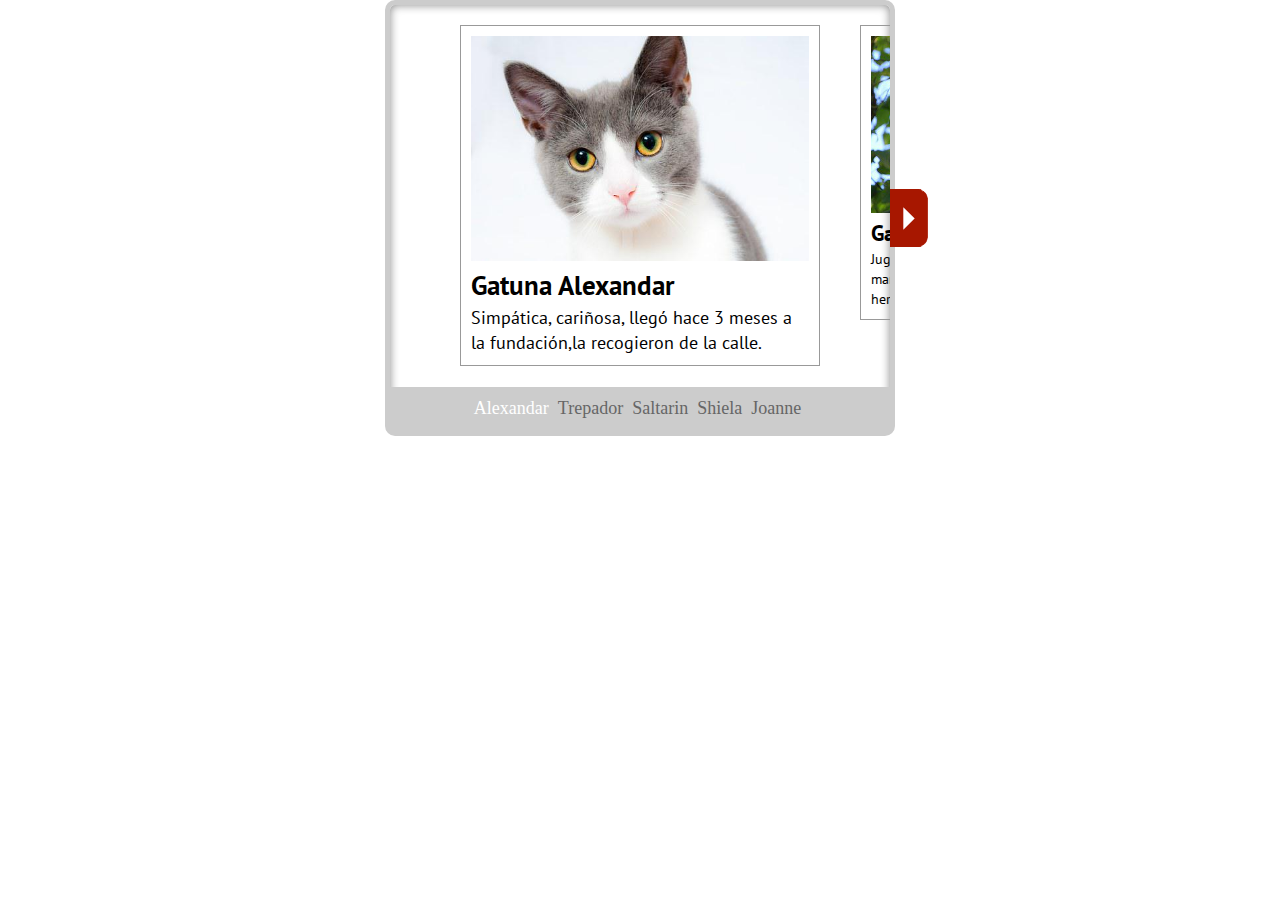
<file: movingboxes-master/index.html>
﻿<!DOCTYPE html>
<html lang="en">

<head>
	<meta charset="utf-8">
	<title>Moving Boxes</title>

	<!-- Required CSS -->
	<link href="css/movingboxes.css" rel="stylesheet">
	<!--[if lt IE 9]>
	<link href="css/movingboxes-ie.css" rel="stylesheet" media="screen">
	<![endif]-->

	<!-- Required script -->
	<script src="http://code.jquery.com/jquery-1.8.0.min.js"></script>
	<script src="js/jquery.movingboxes.js"></script>

	<!-- Demo only -->
	<link href="demo/demo.css" rel="stylesheet">
	<script src="demo/demo.js"></script>
	<style>

		#slider-two { width: 500px; }
		#slider-two > div { width: 360px; }
	</style>

</head>

<body>
		<!-- Adopción  -->
		<div id="slider-two">
			<div>
				<img src="demo/5.jpg" alt="picture">
				<h2> Gatuna <span>Alexandar</span></h2>
				<p>Simpática, cariñosa, llegó hace 3 meses a la fundación,la recogieron de la calle. </p>
			</div>

			<div>
				<img src="demo/4.jpg" alt="picture">
				<h2>Gatuno <span>Trepador</span></h2>
				<p>Jugetón, esquivo. Nacio en la fundación . Su mamá gatuna esta con él junto con sus herman@s.</p>
			</div>

			<div>
				<img src="demo/3.jpg" alt="picture">
				<h2>Gatuno <span>Saltarin</span></h2>
				<p>Es hermano de trepador, él es sociable y le gusta cazar mariposas.</p>
			</div>

			<div>
				<img src="demo/2.jpg" alt="picture">
				<h2>Gatuna <span>Shiela</span></h2>
				<p>Huraña, enigmática, tiene que tener un cuidado especial por su pelaje angora. </p>
			</div>

			<div>
				<img src="demo/1.jpg" alt="picture">
				<h2>Gatuno <span>Joanne</span></h2>
				<p>Reservado, tranquilo, esterilizado.</p>
			</div>

		</div>

	</div><!-- end adopción -->

</body>

</html>
</file>
<file: movingboxes-master/css/movingboxes.css>
/*** Overall MovingBoxes Slider ***/
.mb-wrapper {
	border: 5px solid #ccc;
	margin: 0 auto 20px;
	position: relative;
	left: 0;
	top: 0;
	border-radius: 10px;
	box-shadow: inset 0 0 10px #888;
}

/* Panel Wrapper */
.mb-slider, .mb-scroll {
	width: 100%;
	height: 100%;
	overflow: hidden;
	margin: 0 auto;
	padding: 0;
	position: relative;
	left: 0;
	top: 0;

	/***(>'-')> Control Panel Font size here <('-'<)***/
	font-size: 18px;
}

/* active slider border highlight */
.mb-active-slider {
	border-color: rgb(117, 115, 115)112, 110, 110);
}

/*** Slider panel ***/
.mb-slider .mb-panel {
	margin: 0;
	padding: 20px;
	display: block;
	cursor: pointer;
	float: left;
	list-style: none;
}

/* Cursor to arrow over current panel, pointer for all others,
change .current class name using plugin option, currentPanel : 'current' */
.mb-slider .mb-panel.current {
	cursor: auto;
}

/*** Inside the panel ***/
.mb-inside {
	padding: 10px;
	border: 1px solid #999;
}

.mb-inside * {
	max-width: 100%;
}

/*** Left & Right Navigation Arrows ***/
a.mb-scrollButtons {
	display: block;
	width: 45px;
	height: 58px;
	background: transparent url(../images/arrows.png) no-repeat;
	position: absolute;
	top: 50%;
	margin-top: -29px; /* if you change the arrow images, you may have to adjust this (1/2 height of arrow image) */
	cursor: pointer;
	text-decoration: none;
	outline: 0;
	border: 0;
}
a.mb-scrollButtons.mb-left {
	background-position: left top;
	left: -45px;
}
a.mb-scrollButtons.mb-right {
	background-position: right top;
	right: -45px;
}
a.mb-scrollButtons.mb-left:hover {
	background-position: left bottom;
}
a.mb-scrollButtons.mb-right:hover {
	background-position: right bottom;
}
a.mb-scrollButtons.disabled {
	display: none;
}

/*** Controls added below the panels ***/
.mb-controls {
	margin: 0 auto;
	text-align: center;
	background: #ccc;
	position: relative;
	z-index: 100;
}
.mb-controls a {
	color: #666;
	font: 18px/2.2 Georgia, Serif;
	display: inline-block;
	text-decoration: none;
	padding: 2px;
	margin: 0 5px 0 0;
	text-align: center;
	outline: 0;
}
.mb-controls a:hover {
	color: black;
}
.mb-controls a.current {
	color: white;
}
.mb-active-slider .mb-controls {
	background: #333;
}
</file>
<file: movingboxes-master/demo/demo.css>
/* Moving Boxes demo CSS */

@import url(http://fonts.googleapis.com/css?family=PT+Sans:400,700);

* { 
  margin: 0; 
  padding: 0; 
}

body { 
  font: 16px/1.4 'PT Sans', sans-serif;
}

.demo-title {
  text-align: center;
  color: #a71700;
  text-transform: uppercase;
  padding: 30px 0 0;
  font-size: 60px;
}

/* Navigation bar */
.main-nav { 
  display: block; 
  text-align: center; 
  border-bottom: 2px solid #a71700;
  margin: 0 0 20px 0;
  padding: 0 0 10px 0;
}

.main-nav a { 
  text-decoration: none;
  color: #3e63ec;
  font-size: 18px;
  margin: 0 8px;
}
.main-nav a:hover {
  color: black;
  border-bottom: 2px solid black;
}

/* Moving Boxes title image wrapper */
#title { 
  text-align: center; 
}
#title img { 
  border: 0; 
}

/* Panel images */
.mb-inside img { width: 100%; }

/* height of the placeholder until image completely loads - needed for
   webkit browsers, add this only if you don't want the height animation
   on startup. 326px measures the height of the current image when enlarged 
*/
#slider-two .current img { /* height: 326px; */ }

/* Panel links */
.mb-inside a { color: #333; text-decoration: none; border-bottom: 1px dotted #ccc; }
.mb-inside a:hover { border-bottom: 1px solid #999; }

/* Add/remove panels buttons */
.buttons { padding: 5px 10px; text-align: center; }

/* Direct link styling */
.dlinks { 
  text-align: center;
  margin: 0 0 20px 0;
}
.dlinks * {
  vertical-align: middle;
}
</file>
